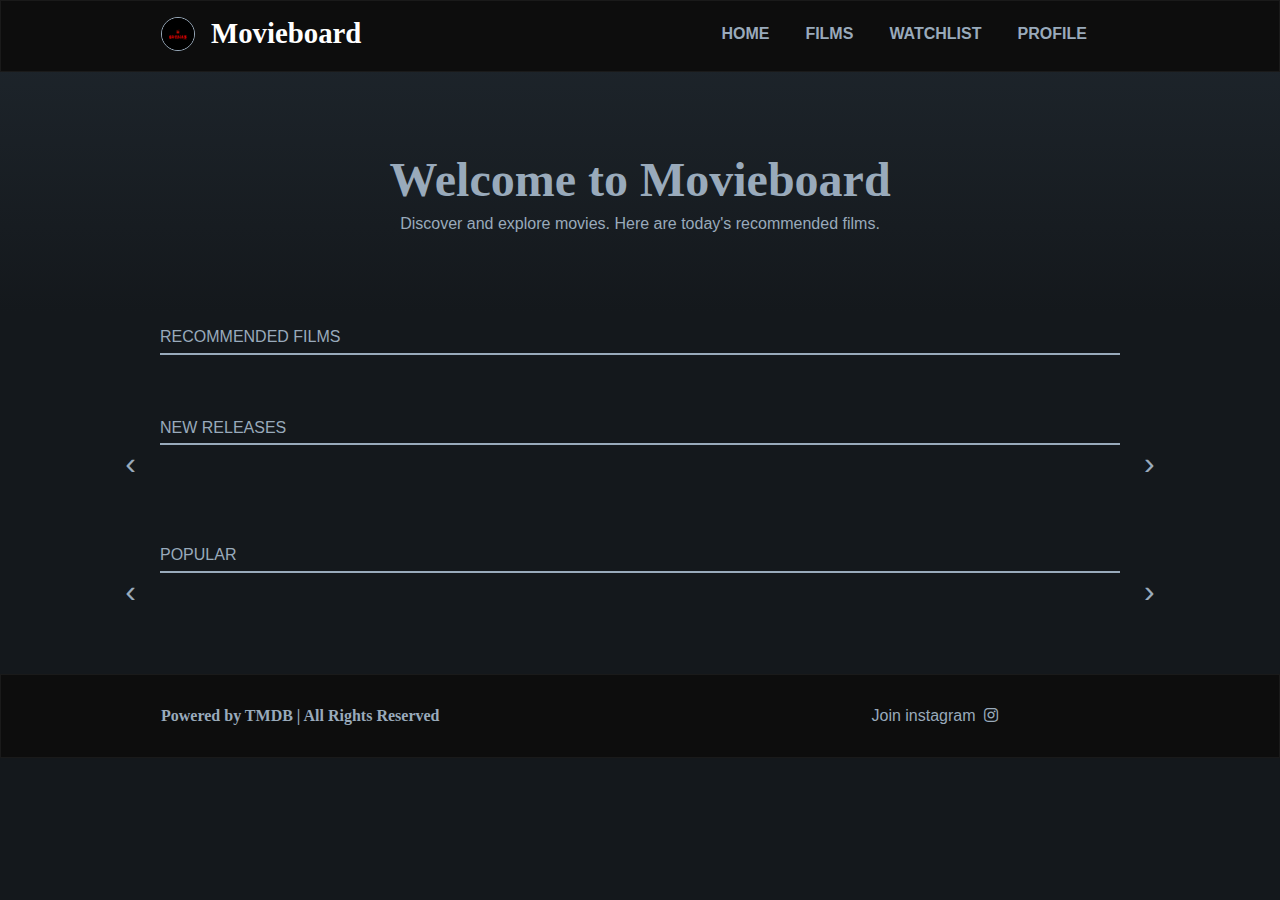
<file: index.html>
<!DOCTYPE html>
<html lang="en">
<head>
    <meta charset="UTF-8">
    <meta name="viewport" content="width=device-width, initial-scale=1.0">
    <title>MOVIEBOARD</title>
    <link rel="icon" href="logo.png">
    <link rel="stylesheet" href="home.css">
    <link rel="stylesheet" href="https://pro.fontawesome.com/releases/v5.10.0/css/all.css" />  
    <script defer src="home.js"></script>
</head>
<body>

    <section class="welcome">
        <h1>Welcome to Movieboard</h1>
        <p>Discover and explore movies. Here are today's recommended films.</p>
    </section>

    <section id="recommended">
        <h2>RECOMMENDED FILMS</h2>
        <hr>
        <article id="recommended_container" class="article_space">
           
        </article>
    </section>
    
    <section class="block">
        <h2>NEW RELEASES</h2>
        <hr>
        <article class="container">
            <button class="left">‹</button>
            <article id="releases_container" class="article_space">
              
            </article>
            <button class="right">›</button>
        </article>
    </section>

    <section class="block">
        <h2>POPULAR</h2>
        <hr>
        <article class="container">
            <button class="left">‹</button>
            <article id="popular_container" class="article_space">
            
            </article>
            <button class="right">›</button>
        </article>
    </section>
    
    <footer>
        <h3>Powered by TMDB | All Rights Reserved </h3>
        <a href="https://www.instagram.com/movieboard_?igsh=MWt1bTZvYTFidm1vMg==" target="_blank">Join instagram<i class="fab fa-instagram"></i></a>
    </footer>
</body>
</html>
</file>
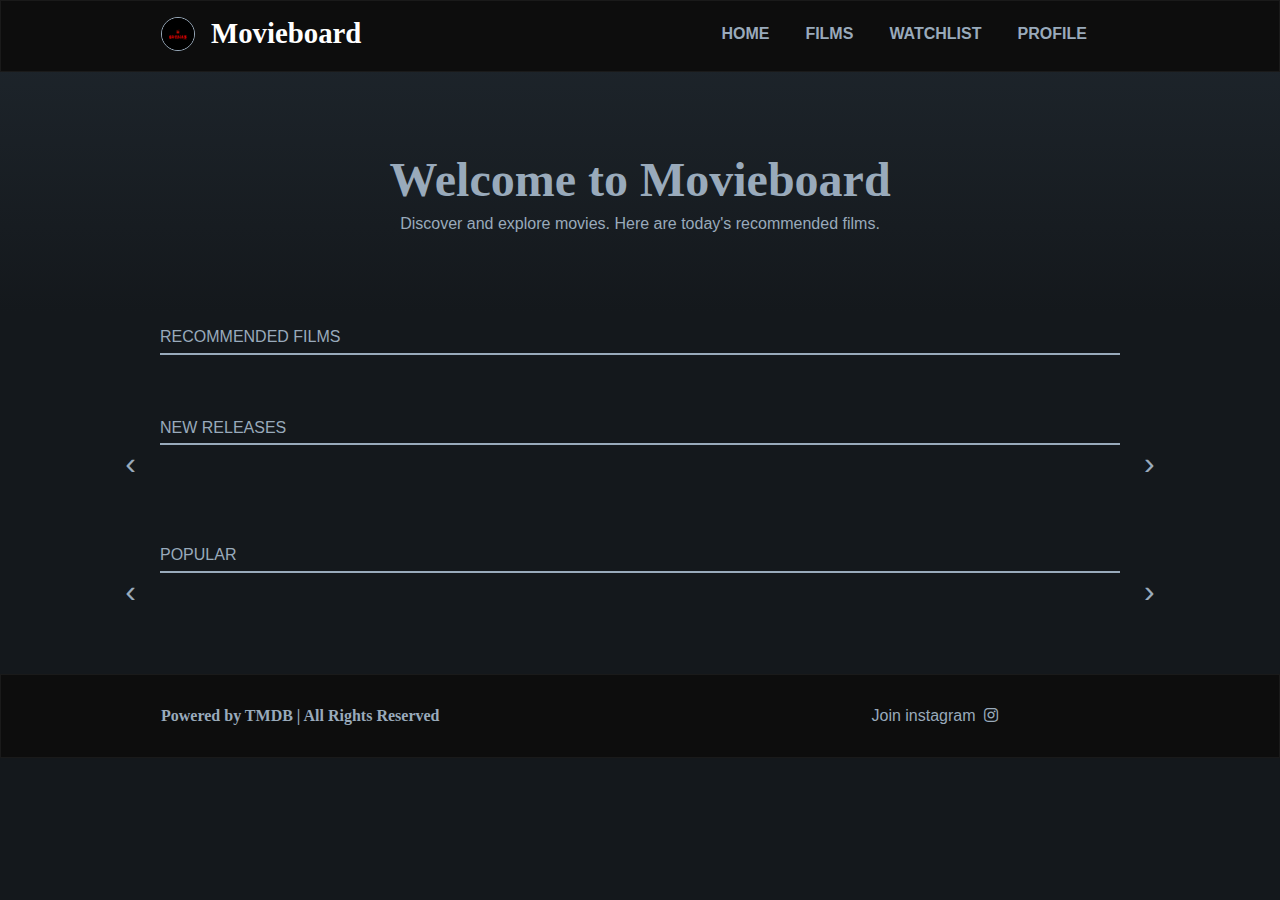
<file: Index.html>
<!DOCTYPE html>
<html lang="en">
<head>
    <meta charset="UTF-8">
    <meta name="viewport" content="width=device-width, initial-scale=1.0">
    <title>MOVIEBOARD</title>
    <link rel="icon" href="logo.png">
    <link rel="stylesheet" href="Movieboard.css">
    <link rel="stylesheet" href="https://pro.fontawesome.com/releases/v5.10.0/css/all.css" />  
</head>
<body>

    <section class="welcome">
        <h1>Welcome to Movieboard</h1>
        <p>Discover and explore movies. Here are today's recommended films.</p>
    </section>

    <section id="recommended">
        <h2>RECOMMENDED FILMS</h2>
        <hr>
        <article id="recommended_container" class="article_space">
           
        </article>
    </section>
    
    <section class="block">
        <h2>NEW RELEASES</h2>
        <hr>
        <article class="container">
            <button class="left">‹</button>
            <article id="releases_container" class="article_space">
              
            </article>
            <button class="right">›</button>
        </article>
    </section>

    <section class="block">
        <h2>POPULAR</h2>
        <hr>
        <article class="container">
            <button class="left">‹</button>
            <article id="popular_container" class="article_space">
            
            </article>
            <button class="right">›</button>
        </article>
    </section>
    
    <footer>
        <h3>Powered by TMDB | All Rights Reserved </h3>
        <a href="https://www.instagram.com/movieboard_?igsh=MWt1bTZvYTFidm1vMg==" target="_blank">Join instagram<i class="fab fa-instagram"></i></a>
    </footer>
</body>
<script src="Movieboard.js"></script>
</html>
</file>
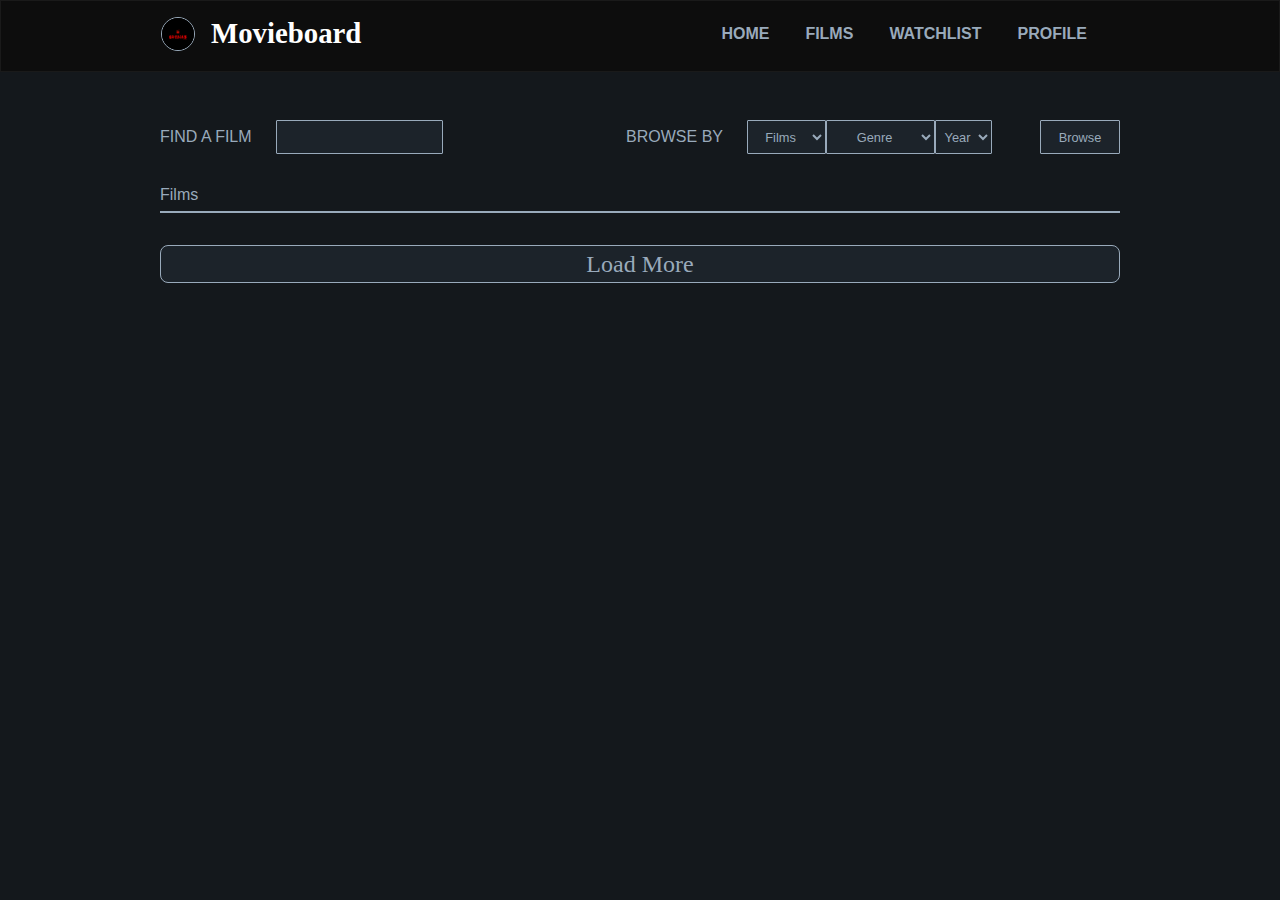
<file: films.html>
<!DOCTYPE html>
<html lang="en">
<head>
    <meta charset="UTF-8">
    <meta name="viewport" content="width=device-width, initial-scale=1.0">
    <title>MOVIEBOARD</title>
    <link rel="icon" href="logo.png">
    <link rel="stylesheet" href="films.css">
    <script defer src="films.js"></script>
</head>
<body>
    <section>
        <form>
            <div>
                <h4>FIND A FILM</h4>
                <input type="text">
            </div>
            <div>
                <h4>BROWSE BY</h4>
                <select id="films">
                    <option>Films</option>
                    <option>top_rated</option>
                    <option>popular</option>
                </select>
                <select id="genre">
                    <option>Genre</option>
                    <option>Action</option>
                    <option>Adventure</option>
                    <option>Animation</option>
                    <option>Comedy</option>
                    <option>Crime</option>
                    <option>Documentary</option>
                    <option>Drama</option>
                    <option>Family</option>
                    <option>Fantasy</option>
                    <option>History</option>
                    <option>Horror</option>
                    <option>Music</option>
                    <option>Mystery</option>
                    <option>Romance</option>
                    <option>Science Fiction</option>
                    <option>Thriller</option>
                    <option>War</option>
                    <option>Western</option>
                </select>
                <select id="year">
                    <option>Year</option>
                    <option>2020s</option>
                    <option>2010s</option>
                    <option>2000s</option>
                    <option>1990s</option>
                    <option>1980s</option>
                    <option>1970s</option>
                    <option>1960s</option>
                    <option>1950s</option>
                    <option>1940s</option>
                </select>
                <button type="button">Browse</button>
            </div>
        </form>
        <h2>Films</h2>
        <hr>
        <article>

        </article>
        <button id="load">Load More</button>
    </section>
</body>
</html>
</file>
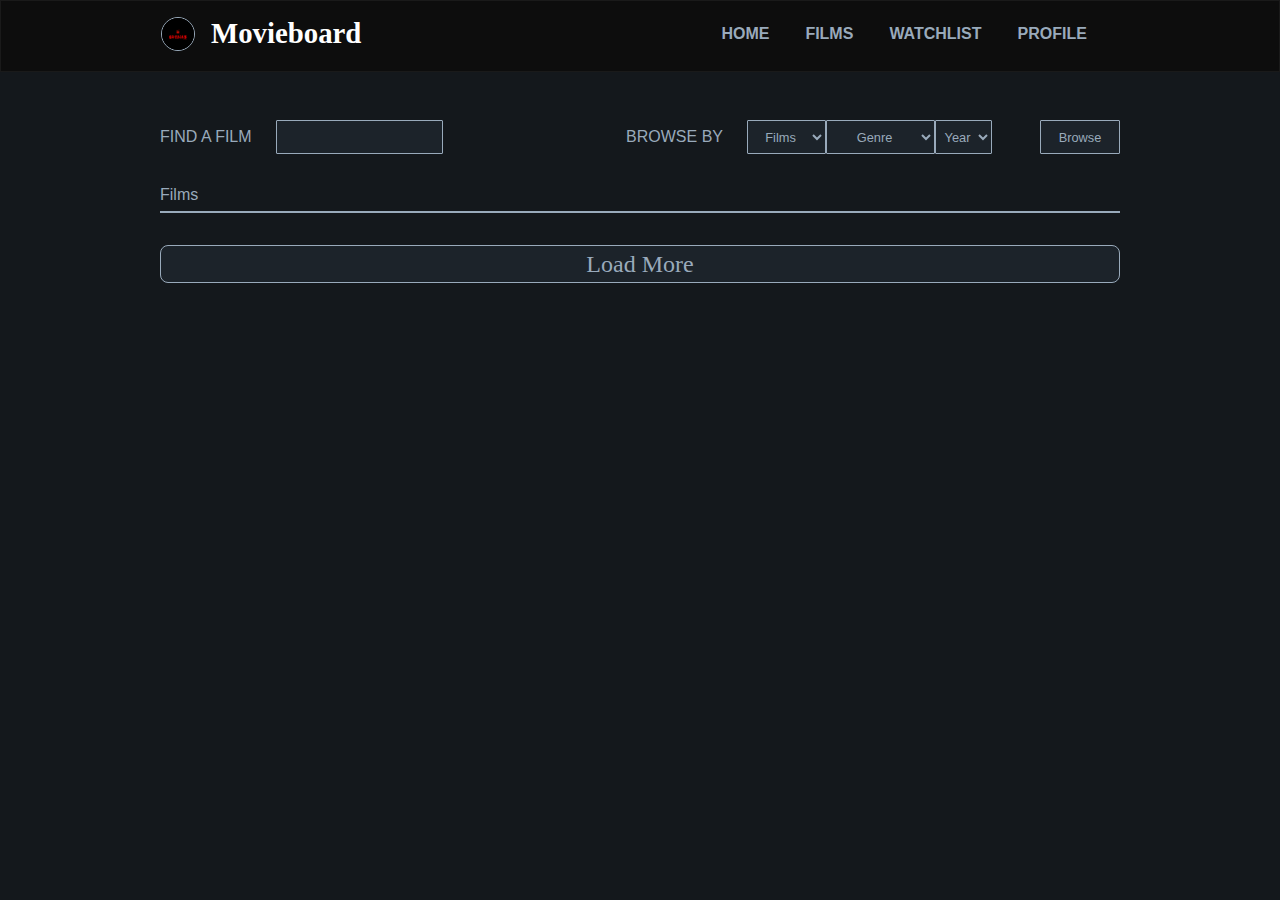
<file: Films.html>
<!DOCTYPE html>
<html lang="en">
<head>
    <meta charset="UTF-8">
    <meta name="viewport" content="width=device-width, initial-scale=1.0">
    <title>MOVIEBOARD</title>
    <link rel="icon" href="logo.png">
    <style>
        * {
            margin: 0%;
            padding: 0%;
        }

        body {
            background-color: #14181c;
        }

        section {
            margin: 3rem 10rem 2rem 10rem;
        }

        form {
            display: flex;
            padding-bottom: 2rem;
            justify-content: space-between;
        }

        form div {
            display: flex;
        }
        
        form h4 {
            color: #9ab;
            font-size: 1rem;
            font-weight: 400;
            font-family: 'Segoe UI', Tahoma, Geneva, Verdana, sans-serif;
            padding: 0.5rem 1.5rem 0.5rem 0rem;
        }

        form input {
            color: #9ab;
            font-size: 0.8rem;
            font-weight: 400;
            font-family: 'Segoe UI', Tahoma, Geneva, Verdana, sans-serif;
            background-color:#222b3399;
            border: 1px solid #9ab;
            border-radius: 1px;
            text-transform: capitalize;
        }

        form select {
            color: #9ab;
            font-size: 0.8rem;
            font-weight: 400;
            font-family: 'Segoe UI', Tahoma, Geneva, Verdana, sans-serif;
            background-color:#222b3399;
            border: 1px solid #9ab;
            border-radius: 1px;
            cursor: pointer;
            text-transform: capitalize;
        }

        form select option {
            color: #9ab;
            font-size: 0.8rem;
            font-weight: 400;
            font-family: 'Segoe UI', Tahoma, Geneva, Verdana, sans-serif;
            background-color:#14181c;
            text-align: center;
            text-transform: capitalize;
        }

        form button {
            color: #9ab;
            font-size: 0.8rem;
            font-weight: 400;
            font-family: 'Segoe UI', Tahoma, Geneva, Verdana, sans-serif;
            background-color:#222b3399;
            border: 1px solid #9ab;
            border-radius: 1px;
            margin-left: 3rem;
            width: 5rem;
            text-align: center;
            cursor: pointer;
        }

        h2 {
            color: #9ab;
            font-size: 1rem;
            font-weight: 200;
            font-family: 'Segoe UI', Tahoma, Geneva, Verdana, sans-serif;
            margin: 0rem 0rem 0.4rem 0rem;
        }

        hr {
            border: 1px solid #9ab;
        }

        article {
            display: grid;
            grid-template-columns: repeat(5, 1fr);
            width: 60rem;
            gap: 1.25rem;
        }

        body::-webkit-scrollbar {
            display: none;
        }

        article div {
            width: 11rem;
        }

        .movie {
            height: 18rem;
            width: 11rem;
            border: 1px solid #9ab;
            border-radius: 5px;
            margin: 1rem 0rem 0rem 0rem;
            transition: all 0.2s ease;
            box-sizing: border-box;
            cursor: pointer;
        }

        .movie:hover {
            transform: scale(0.9);
            border: 3px solid #9ab;
        }

        .title_caption {
            color: #9ab;
            font-size: 0.8rem;
            font-weight: 500;
            font-family: 'Segoe UI', Tahoma, Geneva, Verdana, sans-serif;
            text-align: center;
            padding: 0.3rem 0rem 0rem 0rem;
        }

        #load {
            color: #9ab;
            font-size: 1.5rem;
            font-weight: 400;
            font-family: Cambria, Cochin, Georgia, Times, 'Times New Roman', serif;
            text-align: center;
            width: 60rem;
            border: 1px solid #9ab;
            border-radius: 0.5rem;
            margin: 2rem 0rem 0rem 0rem;
            background-color: #222b3399;
            padding: 0.3rem;
            cursor: pointer;
            transition: all 0.2s ease;
        }

        #load:hover {
            color: white;
            font-weight: 800;
        }

        .display {
            display: none;
        }

    </style>
</head>
<body>
    <section>
        <form>
            <div>
                <h4>FIND A FILM</h4>
                <input type="text">
            </div>
            <div>
                <h4>BROWSE BY</h4>
                <select id="films">
                    <option>Films</option>
                    <option>top_rated</option>
                    <option>popular</option>
                </select>
                <select id="genre">
                    <option>Genre</option>
                    <option>Action</option>
                    <option>Adventure</option>
                    <option>Animation</option>
                    <option>Comedy</option>
                    <option>Crime</option>
                    <option>Documentary</option>
                    <option>Drama</option>
                    <option>Family</option>
                    <option>Fantasy</option>
                    <option>History</option>
                    <option>Horror</option>
                    <option>Music</option>
                    <option>Mystery</option>
                    <option>Romance</option>
                    <option>Science Fiction</option>
                    <option>Tv Movie</option>
                    <option>Thriller</option>
                    <option>War</option>
                    <option>Western</option>
                </select>
                <select id="year">
                    <option>Year</option>
                    <option>2020s</option>
                    <option>2010s</option>
                    <option>2000s</option>
                    <option>1990s</option>
                    <option>1980s</option>
                    <option>1970s</option>
                    <option>1960s</option>
                    <option>1950s</option>
                    <option>1940s</option>
                </select>
                <button type="button">Browse</button>
            </div>
        </form>
        <h2>Films</h2>
        <hr>
        <article>

        </article>
        <button id="load">Load More</button>
    </section>
</body>
<script>

    fetch('header.html')
        .then(response => {
            // console.log(response);
            return response.text();
        })
        .then(data => {
            // console.log(data);
            document.body.insertAdjacentHTML('afterbegin', data);

        })
        .catch(error => {
            alert(`can't fetch header file`);
        })

    let infiniteMovies = function(page, films='Films', year='Year', genre_id='', Api_key = '9780d3ceee590a40bd3446da3f81171d') {
        console.log(page, films, year, genre_id);
        let promise;
        if (films !== 'Films' && year == 'Year' && genre_id == '') {
            promise = fetch(`https://api.themoviedb.org/3/movie/${films}?api_key=${Api_key}&region=IN&language=en-IN&page=${page}`);
        };
        if (films == 'Films' && year !== 'Year' && genre_id == '') {
            startYear = parseInt(year);
            endYear = startYear + 9;
            promise = fetch(`https://api.themoviedb.org/3/discover/movie?api_key=${Api_key}&language=en-IN&primary_release_date.gte=${parseInt(year)}-01-01&primary_release_date.lte=${endYear}-12-31&page=${page}`);
        };
        if (films == 'Films' && year == 'Year' && genre_id !== '') {
            promise = fetch(`https://api.themoviedb.org/3/discover/movie?api_key=${Api_key}&language=en-IN&region=IN&with_genres=${genre_id}&page=${page}`);
        };
        if (films == 'Films' && year !== 'Year' && genre_id !== '') {
            startYear = parseInt(year);
            endYear = startYear + 9;
            promise = fetch(`https://api.themoviedb.org/3/discover/movie?api_key=${Api_key}&language=en-IN&region=IN&with_genres=${genre_id}&primary_release_date.gte=${startYear}-01-01&primary_release_date.lte=${endYear}-12-31&page=${page}`);
        }
        promise
            .then(function(response) {
                // console.log(response);
                return response.json();
            })
            .then(function(data) {
                // console.log(data);
                return data.results;
            })
            .then(function(movies) {
                space = document.querySelector('article');
                movies.forEach(movie => {
                    const html = `
                    <div id="${movie.id}" onClick="open_page(event)">
                        <img src="https://image.tmdb.org/t/p/w500${movie.poster_path}" class="movie">
                        <p class="title_caption">${movie.title}</p>
                    </div>
                    `;
                    space.insertAdjacentHTML('beforeEnd', html);
                });
            })
            .catch(error => {
                alert(`check your internet`);
            })
    }

    let films = 'Films';
    let genre_id = '';
    let year = 'Year';
    let startYear;
    let endYear;
    let page;

    films = 'popular';
    page = 1;
    infiniteMovies(page, films);
    
    document.querySelector('#load').addEventListener('click', () => {
        page = page + 1;
        infiniteMovies(page, films, year, genre_id);
    });

    let genreMap = {};

    fetch(`https://api.themoviedb.org/3/genre/movie/list?api_key=9780d3ceee590a40bd3446da3f81171d&language=en-IN`)
        .then(function(response) {
            // console.log(response);
            return response.json();
        })
        .then(function(data) {
            // console.log(data);
            // console.log(data.genres);
            return data.genres;
        })
        .then(function(genres) {
            genres.forEach(genre => {
                genreMap[genre.name] = genre.id;
            })
        })

    // console.log(genreMap);

    document.querySelector('form button').addEventListener('click', () => {
        document.querySelector('#load').classList.remove('display');
        films = document.getElementById('films').value;
        let genre = document.getElementById('genre').value;
        year = document.getElementById('year').value;
        console.log(films, genre, year);
        if (films == 'Films' && genre == 'Genre' && year == 'Year') {
            alert('Select valid options for browsing')
        }
        else {
            if (genre == 'Genre' && year == 'Year') {
                document.querySelector('article').innerHTML = '';
                page = 1;
                infiniteMovies(page, films, year);   
            }
            else if (films == 'Films') {
                document.querySelector('article').innerHTML = '';
                page = 1;
                if (year == 'Year') {
                    genre_id = genreMap[genre];
                    infiniteMovies(page, films, year, genre_id);
                }
                else if (genre == 'Genre') {
                    infiniteMovies(page, films, year);
                }
                else {
                    genre_id = genreMap[genre];
                    infiniteMovies(page, films, year, genre_id);
                }
            }
            else {
                alert('Selected filter is not available');
            };
        };
    });

    let getMovie = function(title, Api_key = '9780d3ceee590a40bd3446da3f81171d') {
        fetch(`https://api.themoviedb.org/3/search/movie?api_key=${Api_key}&query=${encodeURIComponent(title)}&language=en-IN`)
            .then(function(response) {
                // console.log(response);
                return response.json();
            })
            .then(function(data) {
                // console.log(data);
                // console.log(data.results);
                if (data.results.length != 0) {
                    document.querySelector('article').innerHTML = '';
                    document.querySelector('#load').classList.add('display');
                    return data.results;
                }
                else {
                    throw new Error('Invalid input');
                }
                
            })
            .then(function(movies) {
                space = document.querySelector('article');
                movies.forEach(movie => {
                    if (movie.poster_path !== null) {
                        const html = `
                        <div id="${movie.id}" onClick="open_page(event)">
                            <img src="https://image.tmdb.org/t/p/w500${movie.poster_path}" class="movie">
                            <p class="title_caption">${movie.title}</p>
                        </div>
                        `;
                        space.insertAdjacentHTML('beforeEnd', html);
                    };
                });
            })
            .catch(error => {
                console.log(error);
                if (error.message === 'Invalid input') {
                    alert('Invalid input');
                }
                else {
                    alert(`check your internet`);
                }
            })
    };

    document.querySelector('form input').addEventListener('keypress', (event) => {
        event.preventDefault();
        // console.log(event);
        if (event.key == 'Enter') {
            let title = document.querySelector('form input').value;
            document.querySelector('form input').value = '';
            getMovie(title);
        }
        else {
            document.querySelector('form input').value += event.key;
        }
    });

    let open_page = function(event) {
        // console.log(event);
        // console.log(event.srcElement);
        // console.log(event.srcElement.id);
        let movie_id;
        if (event.srcElement.id == '') {
            console.log(event.srcElement.parentElement);
            movie_id = event.srcElement.parentElement.id;
            // console.log(movie_id);
        }
        else {
            movie_id = event.srcElement.id;
        }
        window.location.href=`Details.html?id=${movie_id}`;
    };

</script>
</html>
</file>
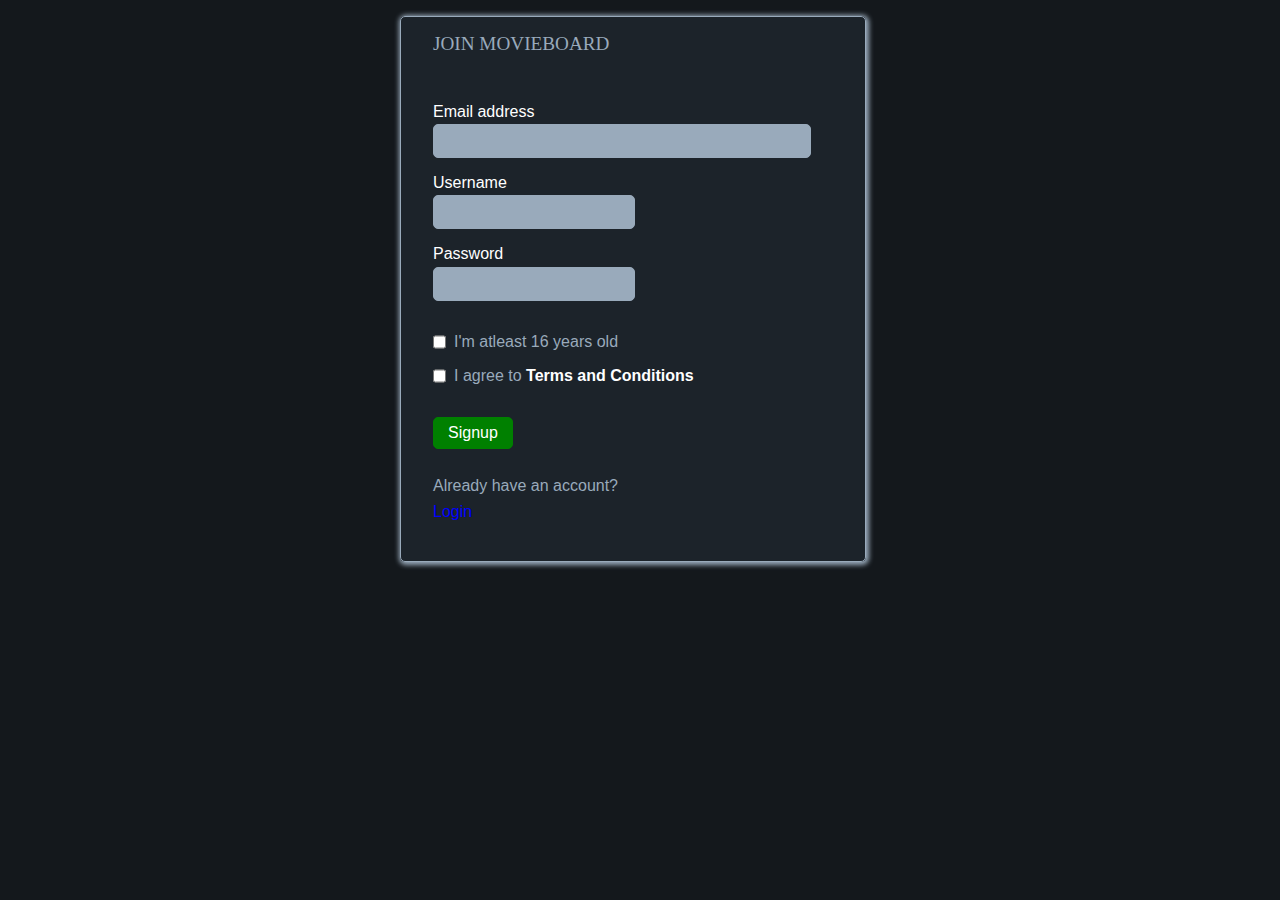
<file: login.html>
<!DOCTYPE html>
<html lang="en">
<head>
    <meta charset="UTF-8">
    <meta name="viewport" content="width=device-width, initial-scale=1.0">
    <title>MOVIEBOARD</title>
    <link rel="icon" href="logo.png"></head>
    <link rel="stylesheet" href="login.css">
    <script defer src="login.js"></script>
</head>
<body>

    <form>
        <h1>JOIN MOVIEBOARD</h1>
        <h3>Email address</h3>
        <input type="email" class="input_field">
        <h3>Username</h3>
        <input type="text" class="input_field">
        <h3>Password</h3>
        <input type="password" class="input_field">
        <div>
            <input type="checkbox" id="age">
            <p>I'm atleast 16 years old</p>
        </div>
        <div>
            <input type="checkbox" id="agree">
            <p>I agree to <span>Terms and Conditions</span></p>
        </div>
        <button>Signup</button>
        <p>Already have an account?</p>
        <a>Login</a>
    </form>

    <article class="display">
        <span>⨯</span>
        <h3>Email:</h3>
        <input type="email">
        <h3>Password:</h3>
        <input type="password">
        <button>Login</button>
    </article>
    
</body>
</html>
</file>
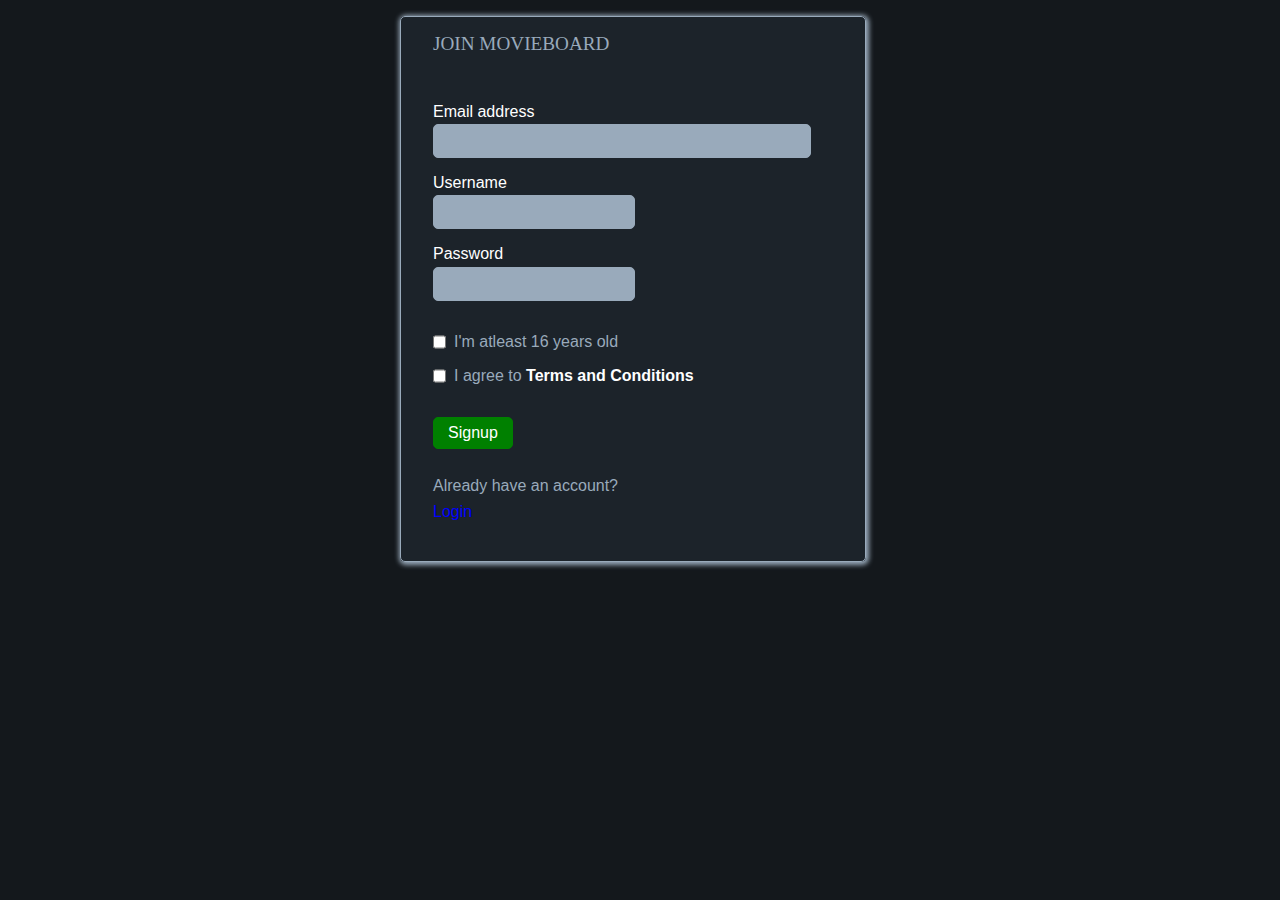
<file: profile.html>
<!DOCTYPE html>
<html lang="en">
<head>
    <meta charset="UTF-8">
    <meta name="viewport" content="width=device-width, initial-scale=1.0">
    <title>MOVIEBOARD</title>
    <link rel="icon" href="logo.png"></head>
    <link rel="stylesheet" href="profile_watchlist.css">
    <script defer src="profile.js"></script>
<body>
    
    <section class="profile">
        <img src="user.png">
        <div>
            <h1></h1>
            <h5></h5>
            <div>
                <div>
                    <h3>Films Watched</h3>
                    <h4 id="watched_count"></h4>
                </div>
                <div>
                    <h3>Films Watchlisted</h3>
                    <h4 id="watchlisted_count"></h4>
                </div>
            </div>
            <button>Logout</button>
        </div>
    </section>

    <section class="block">
        <h2>WATCHED FILMS</h2>
        <hr>
        <article>

        </article>
        <button id="load">Load More</button>
    </section>

    <footer>

    </footer>

</body>
<script>
    
</script>
</html>
</file>
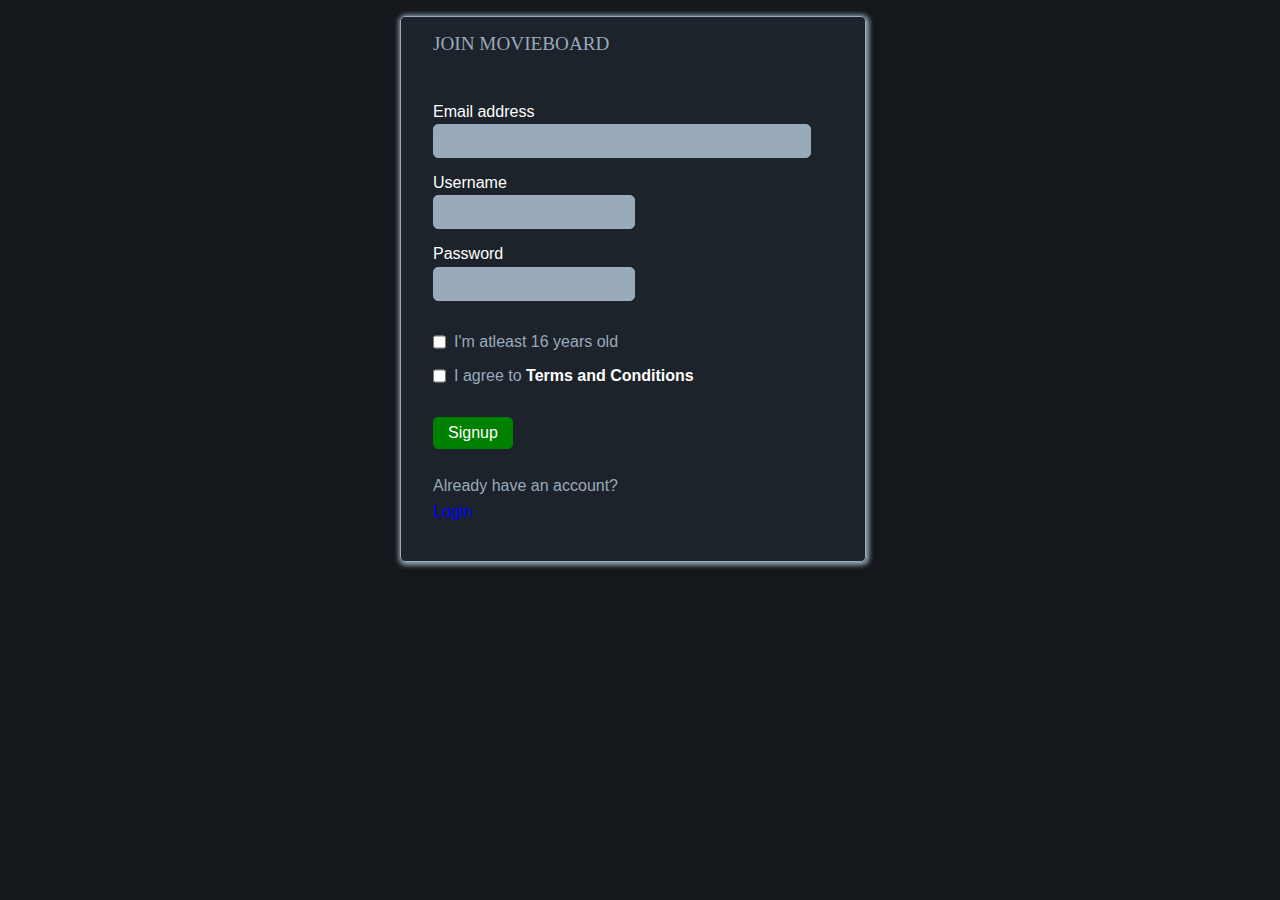
<file: watchlist.html>
<!DOCTYPE html>
<html lang="en">
<head>
    <meta charset="UTF-8">
    <meta name="viewport" content="width=device-width, initial-scale=1.0">
    <title>MOVIEBOARD</title>
    <link rel="icon" href="logo.png">
    <link rel="stylesheet" href="profile_watchlist.css">
    <script defer src="watchlist.js"></script>
</head>
<body>
    
    <section class="welcome">
        <h1>Your Personal Watchlist</h1>
        <p>Track your must-watch films and never miss a masterpiece.</p>
    </section>

    <section class="block">
        <h2>WATCHLIST</h2>
        <hr>
        <article>

        </article>
        <button id="load">Load More</button>
    </section>

    <footer>
        
    </footer>
</body>
</html>
</file>
<file: home.css>
* {
    padding: 0%;
    margin: 0%;
}

body {
    background-color: #14181c;
}

body::-webkit-scrollbar {
    display: none;
}

#mobile {
    color: #9ab;
    font-size: 1rem;
    font-weight: 200;
    font-family: 'Segoe UI', Tahoma, Geneva, Verdana, sans-serif;
    text-align: center;
    margin-top: 5rem;
}

.welcome {
    background: linear-gradient(#222b3399, #14181c);
    height: 15rem;
}

.welcome h1 {
    color: #9ab;
    font-size: 3rem;
    font-weight: 800;
    font-family: Cambria, Cochin, Georgia, Times, 'Times New Roman', serif;
    text-align: center;
    padding-top: 5rem;
}

.welcome p {
    color: #9ab;
    font-size: 1rem;
    font-weight: 200;
    font-family: 'Segoe UI', Tahoma, Geneva, Verdana, sans-serif;
    text-align: center;
    padding-top: 0.5rem;
}

#recommended {
    margin: 1rem 10rem 4rem 10rem;
}

#recommended h2 {
    color: #9ab;
    font-size: 1rem;
    font-weight: 200;
    font-family: 'Segoe UI', Tahoma, Geneva, Verdana, sans-serif;
    margin: 0rem 0rem 0.4rem 0rem;
}

#recommended hr {
    border: 1px solid #9ab;
}

.article_space {
    width: 60rem;
    overflow-x: hidden;
    display: flex;
    gap: 1.25rem;
    
}

.article_space::-webkit-scrollbar {
    display: none;
}

.article_space div {
    width: 11rem;
}

.movie {
    height: 18rem;
    width: 11rem;
    border: 1px solid #9ab;
    border-radius: 5px;
    margin: 1rem 0rem 0rem 0rem;
    transition: all 0.2s ease;
    box-sizing: border-box;
    cursor: pointer;
}

.movie:hover {
    transform: scale(0.9);
    border: 3px solid #9ab;
} 

.caption {
    color: #9ab;
    font-size: 0.8rem;
    font-weight: 100;
    font-family: 'Segoe UI', Tahoma, Geneva, Verdana, sans-serif;
    display: flex;
    justify-content: space-between;
    padding: 0rem 0.5rem 0rem 0rem;
}

.block {
    margin: 1rem 7rem 4rem 7rem;
}

.block h2 {
    color: #9ab;
    font-size: 1rem;
    font-weight: 200;
    font-family: 'Segoe UI', Tahoma, Geneva, Verdana, sans-serif;
    margin: 0rem 3rem 0.4rem 3rem;
}

.block hr {
    border: 1px solid #9ab;
    margin: 0rem 3rem 0rem 3rem;
}

.container {
    display: flex;
    justify-content: center;
    gap: 1.5rem;
}

.container button {
    border: none;
    background-color: transparent;
    cursor: pointer;
    color: #9ab;
    font-size: 2rem;
    font-weight: 300;
    font-family: 'Segoe UI', Tahoma, Geneva, Verdana, sans-serif;
    transition: all 0.2s ease;
}

.container button:hover {
    transform: scale(1.2);
    font-weight: 400;
}

.title_caption {
    color: #9ab;
    font-size: 0.8rem;
    font-weight: 500;
    font-family: 'Segoe UI', Tahoma, Geneva, Verdana, sans-serif;
    text-align: center;
    padding: 0.3rem 0rem 0rem 0rem;
}

footer {
    display: flex;
    border: 1px solid #1a1a1a;
    background-color: #0d0d0d;
}

footer h3 {
    color: #9ab;
    padding: 2rem 25rem 2rem 10rem;
    font-size: 1rem;
    font-weight: 800;
    font-family: Cambria, Cochin, Georgia, Times, 'Times New Roman', serif;
}

footer a {
    color: #9ab;
    text-decoration: none;
    padding: 2rem;
    font-size: 1rem;
    font-weight: 200;
    font-family: 'Segoe UI', Tahoma, Geneva, Verdana, sans-serif;
}

footer a i {
    padding-left: 0.5rem;
}
</file>
<file: Movieboard.css>
* {
    padding: 0%;
    margin: 0%;
}

body {
    background-color: #14181c;
}

body::-webkit-scrollbar {
    display: none;
}

.welcome {
    background: linear-gradient(#222b3399, #14181c);
    height: 15rem;
}

.welcome h1 {
    color: #9ab;
    font-size: 3rem;
    font-weight: 800;
    font-family: Cambria, Cochin, Georgia, Times, 'Times New Roman', serif;
    text-align: center;
    padding-top: 5rem;
}

.welcome p {
    color: #9ab;
    font-size: 1rem;
    font-weight: 200;
    font-family: 'Segoe UI', Tahoma, Geneva, Verdana, sans-serif;
    text-align: center;
    padding-top: 0.5rem;
}

#recommended {
    margin: 1rem 10rem 4rem 10rem;
}

#recommended h2 {
    color: #9ab;
    font-size: 1rem;
    font-weight: 200;
    font-family: 'Segoe UI', Tahoma, Geneva, Verdana, sans-serif;
    margin: 0rem 0rem 0.4rem 0rem;
}

#recommended hr {
    border: 1px solid #9ab;
}

.article_space {
    width: 60rem;
    overflow-x: hidden;
    display: flex;
    gap: 1.25rem;
    
}

.article_space::-webkit-scrollbar {
    display: none;
}

.article_space div {
    width: 11rem;
}

.movie {
    height: 18rem;
    width: 11rem;
    border: 1px solid #9ab;
    border-radius: 5px;
    margin: 1rem 0rem 0rem 0rem;
    transition: all 0.2s ease;
    box-sizing: border-box;
    cursor: pointer;
}

.movie:hover {
    transform: scale(0.9);
    border: 3px solid #9ab;
} 

.caption {
    color: #9ab;
    font-size: 0.8rem;
    font-weight: 100;
    font-family: 'Segoe UI', Tahoma, Geneva, Verdana, sans-serif;
    display: flex;
    justify-content: space-between;
    padding: 0rem 0.5rem 0rem 0rem;
}

.block {
    margin: 1rem 7rem 4rem 7rem;
}

.block h2 {
    color: #9ab;
    font-size: 1rem;
    font-weight: 200;
    font-family: 'Segoe UI', Tahoma, Geneva, Verdana, sans-serif;
    margin: 0rem 3rem 0.4rem 3rem;
}

.block hr {
    border: 1px solid #9ab;
    margin: 0rem 3rem 0rem 3rem;
}

.container {
    display: flex;
    justify-content: center;
    gap: 1.5rem;
}

.container button {
    border: none;
    background-color: transparent;
    cursor: pointer;
    color: #9ab;
    font-size: 2rem;
    font-weight: 300;
    font-family: 'Segoe UI', Tahoma, Geneva, Verdana, sans-serif;
    transition: all 0.2s ease;
}

.container button:hover {
    transform: scale(1.2);
    font-weight: 400;
}

.title_caption {
    color: #9ab;
    font-size: 0.8rem;
    font-weight: 500;
    font-family: 'Segoe UI', Tahoma, Geneva, Verdana, sans-serif;
    text-align: center;
    padding: 0.3rem 0rem 0rem 0rem;
}

footer {
    display: flex;
    border: 1px solid #1a1a1a;
    background-color: #0d0d0d;
}

footer h3 {
    color: #9ab;
    padding: 2rem 25rem 2rem 10rem;
    font-size: 1rem;
    font-weight: 800;
    font-family: Cambria, Cochin, Georgia, Times, 'Times New Roman', serif;
}

footer a {
    color: #9ab;
    text-decoration: none;
    padding: 2rem;
    font-size: 1rem;
    font-weight: 200;
    font-family: 'Segoe UI', Tahoma, Geneva, Verdana, sans-serif;
}

footer a i {
    padding-left: 0.5rem;
}
</file>
<file: films.css>
* {
    margin: 0%;
    padding: 0%;
}

body {
    background-color: #14181c;
}

section {
    margin: 3rem 10rem 2rem 10rem;
}

form {
    display: flex;
    padding-bottom: 2rem;
    justify-content: space-between;
}

form div {
    display: flex;
}

form h4 {
    color: #9ab;
    font-size: 1rem;
    font-weight: 400;
    font-family: 'Segoe UI', Tahoma, Geneva, Verdana, sans-serif;
    padding: 0.5rem 1.5rem 0.5rem 0rem;
}

form input {
    color: #9ab;
    font-size: 0.8rem;
    font-weight: 400;
    font-family: 'Segoe UI', Tahoma, Geneva, Verdana, sans-serif;
    background-color:#222b3399;
    border: 1px solid #9ab;
    border-radius: 1px;
    text-transform: capitalize;
}

form select {
    color: #9ab;
    font-size: 0.8rem;
    font-weight: 400;
    font-family: 'Segoe UI', Tahoma, Geneva, Verdana, sans-serif;
    background-color:#222b3399;
    border: 1px solid #9ab;
    border-radius: 1px;
    cursor: pointer;
    text-transform: capitalize;
}

form select option {
    color: #9ab;
    font-size: 0.8rem;
    font-weight: 400;
    font-family: 'Segoe UI', Tahoma, Geneva, Verdana, sans-serif;
    background-color:#14181c;
    text-align: center;
    text-transform: capitalize;
}

form button {
    color: #9ab;
    font-size: 0.8rem;
    font-weight: 400;
    font-family: 'Segoe UI', Tahoma, Geneva, Verdana, sans-serif;
    background-color:#222b3399;
    border: 1px solid #9ab;
    border-radius: 1px;
    margin-left: 3rem;
    width: 5rem;
    text-align: center;
    cursor: pointer;
}

h2 {
    color: #9ab;
    font-size: 1rem;
    font-weight: 200;
    font-family: 'Segoe UI', Tahoma, Geneva, Verdana, sans-serif;
    margin: 0rem 0rem 0.4rem 0rem;
}

hr {
    border: 1px solid #9ab;
}

article {
    display: grid;
    grid-template-columns: repeat(5, 1fr);
    width: 60rem;
    gap: 1.25rem;
}

body::-webkit-scrollbar {
    display: none;
}

article div {
    width: 11rem;
}

.movie {
    height: 18rem;
    width: 11rem;
    border: 1px solid #9ab;
    border-radius: 5px;
    margin: 1rem 0rem 0rem 0rem;
    transition: all 0.2s ease;
    box-sizing: border-box;
    cursor: pointer;
}

.movie:hover {
    transform: scale(0.9);
    border: 3px solid #9ab;
}

.title_caption {
    color: #9ab;
    font-size: 0.8rem;
    font-weight: 500;
    font-family: 'Segoe UI', Tahoma, Geneva, Verdana, sans-serif;
    text-align: center;
    padding: 0.3rem 0rem 0rem 0rem;
}

#load {
    color: #9ab;
    font-size: 1.5rem;
    font-weight: 400;
    font-family: Cambria, Cochin, Georgia, Times, 'Times New Roman', serif;
    text-align: center;
    width: 60rem;
    border: 1px solid #9ab;
    border-radius: 0.5rem;
    margin: 2rem 0rem 0rem 0rem;
    background-color: #222b3399;
    padding: 0.3rem;
    cursor: pointer;
    transition: all 0.2s ease;
}

#load:hover {
    color: white;
    font-weight: 800;
}

.display {
    display: none;
}
</file>
<file: login.css>
* {
    margin: 0%;
    padding: 0%;
}

body {
    background-color: #14181c;
}

form {
    margin: 1rem 25rem 0rem 25rem;
    border: 1px solid #9ab;
    border-radius: 5px;
    background-color: #222b3399;
    width: 25rem;
    height: 32rem;
    padding: 1rem 2rem;
    box-shadow: 1px 1px 5px 2px #9ab;
}

form h1 {
    color: #9ab;
    font-size: 1.2rem;
    font-weight: 200;
    font-family: Cambria, Cochin, Georgia, Times, 'Times New Roman', serif;
    padding-bottom: 3rem;
}

form h3 {
    color: #ffffff;
    font-size: 1rem;
    font-weight: 400;
    font-family: 'Segoe UI', Tahoma, Geneva, Verdana, sans-serif;
    padding-bottom: 0.2rem;
}

.input_field {
    color: #14181c;
    background-color: #9ab;
    border: 1px solid #9ab;
    border-radius: 5px;
    width: 12rem;
    height: 2rem;
    margin-bottom: 1rem;
    padding-left: 0.5rem;
}

form input[type='email'] {
    width: 23rem;
}

form div {
    display: flex;
    margin: 1rem 0rem;
}

form input[type='checkbox'] {
    cursor: pointer;
    margin-right: 0.5rem;
}

form input[type='checkbox']:checked {
    accent-color: #9ab;
}

form div p {
    color: #9ab;
    font-size: 1rem;
    font-weight: 400;
    font-family: 'Segoe UI', Tahoma, Geneva, Verdana, sans-serif;
    margin: 0rem;
}

form button {
    color: #ffffff;
    background-color: green;
    border: 1px solid green;
    border-radius: 5px;
    font-size: 1rem;
    width: 5rem;
    height: 2rem;
    cursor: pointer;
    margin: 1rem 0rem 1.8rem 0rem;
}

form p {
    color: #9ab;
    font-size: 1rem;
    font-weight: 400;
    font-family: 'Segoe UI', Tahoma, Geneva, Verdana, sans-serif;
    margin-bottom: 0.5rem;
}

form p span {
    font-weight: 800;
    color: #ffffff;
    cursor: pointer;
}

form a {
    color: blue;
    font-size: 1rem;
    font-weight: 400;
    font-family: 'Segoe UI', Tahoma, Geneva, Verdana, sans-serif;
    text-decoration: none;
    cursor: pointer;
}

article {
    width: 15rem;
    margin: 0rem 30rem;
    border: 1px solid #9ab;
    border-radius: 5px;
    background-color: #222b3399;
    padding: 1rem 2rem;
    box-shadow: 1px 1px 5px 2px #9ab;
    transform: translateY(-25rem);
}

article span {
    color: #9ab;
    font-size: 1.5rem;
    font-weight: 100;
    font-family: 'Segoe UI', Tahoma, Geneva, Verdana, sans-serif;
    margin: 0rem 0rem 0rem 14rem;
    cursor: pointer;
}

article h3 {
    color: #ffffff;
    font-size: 1rem;
    font-weight: 400;
    font-family: 'Segoe UI', Tahoma, Geneva, Verdana, sans-serif;
    margin-bottom: 0.5rem;
}

article input {
    color: #14181c;
    background-color: #9ab;
    border: 1px solid #9ab;
    border-radius: 5px;
    width: 12rem;
    height: 1.5rem;
    margin-bottom: 1rem;
    padding-left: 0.5rem;
}

article button {
    color: #ffffff;
    background-color: green;
    border: 1px solid green;
    border-radius: 5px;
    font-size: 1rem;
    width: 5rem;
    height: 2rem;
    cursor: pointer;
    margin: 1rem 0rem 1rem 0rem;
}

.display {
    display: none;
}

.blur {
    filter: blur(30px);
}
</file>
<file: profile_watchlist.css>
* {
    padding: 0%;
    margin: 0%;
}

body {
    background-color: #14181c;
}

body::-webkit-scrollbar {
    display: none;
}

.welcome {
    background: linear-gradient(#222b3399, #14181c);
    height: 12rem;
}

.welcome h1 {
    color: #9ab;
    font-size: 3rem;
    font-weight: 800;
    font-family: Cambria, Cochin, Georgia, Times, 'Times New Roman', serif;
    text-align: center;
    padding-top: 5rem;
}

.welcome p {
    color: #9ab;
    font-size: 1rem;
    font-weight: 200;
    font-family: 'Segoe UI', Tahoma, Geneva, Verdana, sans-serif;
    text-align: center;
    padding-top: 0.5rem;
}

.block {
    margin: 1rem 10rem 1rem 10rem;
}

.block h2 {
    color: #9ab;
    font-size: 1rem;
    font-weight: 200;
    font-family: 'Segoe UI', Tahoma, Geneva, Verdana, sans-serif;
    margin: 0rem 0rem 0.4rem 0rem;
}

.block hr {
    border: 1px solid #9ab;
}

article {
    display: grid;
    grid-template-columns: repeat(10, 1fr);
    width: 60rem;
    gap: 0.55rem;
}

article div {
    width: 5.5rem;
}

.movie {
    height: 9rem;
    width: 5.5rem;
    border: 1px solid #9ab;
    border-radius: 5px;
    margin: 1rem 0rem 0rem 0rem;
    transition: all 0.2s ease;
    box-sizing: border-box;
    cursor: pointer;
}

.movie:hover {
    transform: scale(0.9);
    border: 3px solid #9ab;
}

.title_caption {
    color: #9ab;
    font-size: 0.8rem;
    font-weight: 250;
    font-family: 'Segoe UI', Tahoma, Geneva, Verdana, sans-serif;
    text-align: center;
    padding: 0.3rem 0rem 0rem 0rem;
}

#load {
    color: #9ab;
    font-size: 1.5rem;
    font-weight: 400;
    font-family: Cambria, Cochin, Georgia, Times, 'Times New Roman', serif;
    text-align: center;
    width: 60rem;
    border: 1px solid #9ab;
    border-radius: 0.5rem;
    margin: 2rem 0rem 0rem 0rem;
    background-color: #222b3399;
    padding: 0.3rem;
    cursor: pointer;
    transition: all 0.2s ease;
}

#load:hover {
    color: white;
    font-weight: 800;
}

.display {
    display: none;
}

.profile {
    background-color: #14181c;
    padding: 3rem 12rem 1rem 12rem;
    height: 15rem;
    display: flex;
    gap: 8rem;
}

.profile img {
    height: 14rem;
    width: 14rem;
    border: 1px solid #9ab;
    border-radius: 200px;
    background-color: #9ab;
}

.profile div {
    display: block;
    margin-top: 1rem;
}

.profile div h1 {
    color: #9ab;
    font-size: 3rem;
    font-weight: 800;
    font-family: Cambria, Cochin, Georgia, Times, 'Times New Roman', serif;
}

.profile div h5 {
    color: #9ab;
    font-size: 0.8rem;
    font-weight: 100;
    font-family: 'Segoe UI', Tahoma, Geneva, Verdana, sans-serif;
    padding: 0rem 0rem 0rem 0.2rem ;
}

.profile div div {
    display: flex;
    margin-top: 1.5rem;
    gap: 2rem;
}

.profile div div div {
    display: block;
}

.profile div div div h3 {
    color: #9ab;
    font-size: 1rem;
    font-weight: 400;
    font-family: 'Segoe UI', Tahoma, Geneva, Verdana, sans-serif;
}

.profile div div div h4 {
    color: #9ab;
    font-size: 0.8rem;
    font-weight:100;
    font-family: 'Segoe UI', Tahoma, Geneva, Verdana, sans-serif;
}

.profile div button {
    color: #9ab;
    font-size: 0.8rem;
    font-weight: 400;
    font-family: 'Segoe UI', Tahoma, Geneva, Verdana, sans-serif;
    background-color:#222b3399;
    border: 1px solid #9ab;
    border-radius: 5px;
    width: 4rem;
    text-align: center;
    cursor: pointer;
    padding: 0.5rem;
    transition: all 0.2s ease;
    margin-top: 1.3rem;
}

.profile div button:hover {
    transform: scale(0.9);
}

footer {
    color: #9ab;
    font-size: 1rem;
    font-weight: 200;
    font-family: 'Segoe UI', Tahoma, Geneva, Verdana, sans-serif;
    text-align: center;
    margin-top: 5rem;
}
</file>
